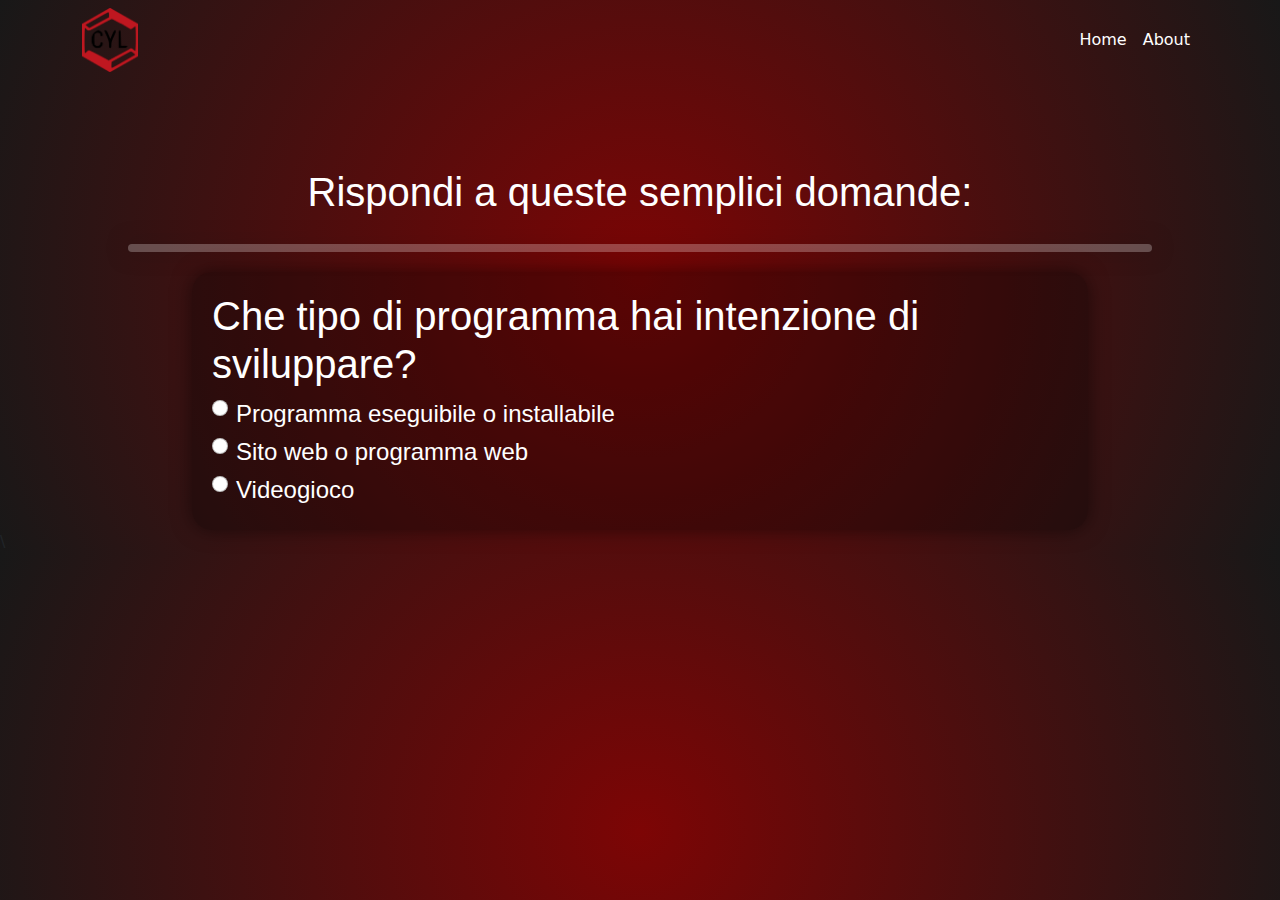
<file: action.html>
<!DOCTYPE html>
<html>
    <head>
        <meta charset='utf-8'>
        <meta http-equiv='X-UA-Compatible' content='IE=edge'>
        <title>CYL</title>
        <meta name='viewport' content='width=device-width, initial-scale=1'>
        <link href="bootstrap/css/bootstrap.min.css" rel="stylesheet">
        <script src="bootstrap/js/bootstrap.min.js"></script>
        <link rel='stylesheet' type='text/css' media='screen' href='il.css'>
        <script src='il.js'></script>
    </head>
    <body onload="setup();">
        <div in="mainnav" class="navbar navbar-expand-lg navbar-light">
            <div class="container">
                <img src="bitmap.png" width="5%">
                <ul class="navbar-nav ml-auto my-2 my-lg-0">
                    <li class="nav-item">
                        <a class="nav-link js-scroll-trigger text-white" href="index.html">Home</a>
                    </li>
                    <li class="nav-item">
                        <a class="nav-link js-scroll-trigger text-white" href="about.html">About</a>
                    </li>
                </ul>
            </div>
        </div>
        <br><br>
        <!--Qui c'è la parte effetiva del quiz-->
        <div class="div-center">
            <h1>Rispondi a queste semplici domande:</h1>
        </div>
        <hr/>
        <!--domanda iniziale-->
        <div id="qd1" class="col-5 div-question">
            <h1>Che tipo di programma hai intenzione di sviluppare?</h1>
            <div class="form-check form-check-group">
                <input type="radio" class="form-check-input r" name="q1" value="1" onclick="update(name, value)">
                <label class="form-check-label" for="q1">Programma eseguibile o installabile</label>
            </div>
            <div class="form-check form-check-group">
                <input type="radio" class="form-check-input r" name="q1" value="2" onclick="update(name, value)">
                <label class="form-check-label" for="q1">Sito web o programma web</label>
            </div>
            <div class="form-check form-check-group">
                <input type="radio" class="form-check-input r" name="q1" value="3" onclick="update(name, value)">
                <label class="form-check-label" for="q1">Videogioco</label>
            </div>
        </div>

        <!--domanda programa 1-->
        <div id="qp1" class="col-5 div-question">
            <h1>Preferisci un programma veloce ed efficente o facile da programmare e ordinato?</h1>
            <div class="form-check form-check-group">
                <input type="radio" class="form-check-input r" name="q2" value="1" onclick="update(name, value)">
                <label class="form-check-label" for="q2">Programma veloce ed efficente</label>
            </div>
            <div class="form-check form-check-group">
                <input type="radio" class="form-check-input r" name="q2" value="2" onclick="update(name, value)">
                <label class="form-check-label" for="q2">Programma facile da programmare e ordinato.</label>
            </div>
        </div>
        
        <!--domanda programma 2-->
        <div id="qp2" class="col-5 div-question">
            <h1>Di che tipo di programma hai bisogno?</h1>
            <div class="form-check form-check-group">
                <input type="radio" class="form-check-input r" name="q3" value="1" onclick="update(name, value)">
                <label class="form-check-label" for="q3">Programma con grafiche avanzate</label>
            </div>
            <div class="form-check form-check-group">
                <input type="radio" class="form-check-input r" name="q3" value="2" onclick="update(name, value)">
                <label class="form-check-label" for="q3">Programma per terminale, per server o da eseguire in background.</label>
            </div>
        </div>
        <!--domanda programma 3-->
        <div id="qp3" class="col-5 div-question">
            <h1>Su che piattaforma vuoi pubblicare?</h1>
            <div class="form-check form-check-group">
                <input type="radio" class="form-check-input r" name="q4" value="1" onclick="update(name, value)">
                <label class="form-check-label" for="q4">Linux e distro</label>
            </div>
            <div class="form-check form-check-group">
                <input type="radio" class="form-check-input r" name="q4" value="2" onclick="update(name, value)">
                <label class="form-check-label" for="q4">Windows</label>
            </div>
            <div class="form-check form-check-group">
                <input type="radio" class="form-check-input r" name="q4" value="3" onclick="update(name, value)">
                <label class="form-check-label" for="q4">MacOS</label>
            </div>
        </div>

        <!--domanda Sito 1-->
        <div id="qs1" class="col-5 div-question">
            <h1>Di che tipo di sito web hai bisogno?</h1>
            <div class="form-check form-check-group">
                <input type="radio" class="form-check-input r" name="q5" value="1" onclick="update(name, value)">
                <label class="form-check-label" for="q5">Sito web per applicazioni</label>
            </div>
            <div class="form-check form-check-group">
                <input type="radio" class="form-check-input r" name="q5" value="2" onclick="update(name, value)">
                <label class="form-check-label" for="q5">Sito web per semplice presentazione di un prodotto o un serivizio</label>
            </div>
        </div>
        
        <!--domanda sito 2-->
        <div id="qs2" class="col-5 div-question">
            <h1>Hai intenzione di salvare dati sulla tua app? (es. dati login o valori inseriti dall'utente)</h1>
            <div class="form-check form-check-group">
                <input type="radio" class="form-check-input r" name="q6" value="1" onclick="update(name, value)">
                <label class="form-check-label" for="q6">Si</label>
            </div>
            <div class="form-check form-check-group">
                <input type="radio" class="form-check-input r" name="q6" value="2" onclick="update(name, value)">
                <label class="form-check-label" for="q6">No</label>
            </div>
        </div>

        <!--domanda sito 3-->
        <div id="qs3" class="col-5 div-question">
            <h1>Preferisci che il tuo script venga eseguito in lato client o lato server?</h1>
            <div class="form-check form-check-group">
                <input type="radio" class="form-check-input r" name="q7" value="1" onclick="update(name, value)">
                <label class="form-check-label" for="q7">Lato Client (Codice sorgente visibile dall'utente)</label>
            </div>
            <div class="form-check form-check-group">
                <input type="radio" class="form-check-input r" name="q7" value="2" onclick="update(name, value)">
                <label class="form-check-label" for="q7">Lato Server (Codice non visibile ma più rischioso dal punto di vista della sicurezza per il tuo server)</label>
            </div>
        </div>
        <!--domanda sito 4-->
        <div id="qs4" class="col-5 div-question">
            <h1>Vuoi un ambiente di sviluppo web grafico o classico?</h1>
            <div class="form-check form-check-group">
                <input type="radio" class="form-check-input r" name="q8" value="1" onclick="update(name, value)">
                <label class="form-check-label" for="q8">Grafico (immediato ed intuitivo, tuttavia pone delle limitazioni a quello che si può fare)</label>
            </div>
            <div class="form-check form-check-group">
                <input type="radio" class="form-check-input r" name="q8" value="2" onclick="update(name, value)">
                <label class="form-check-label" for="q8">Classico (programmazione tramite un IDE. Più difficile ma molta più libertà.)</label>
            </div>
        </div>
        <!--domanda sito 5-->
        <div id="qs5" class="col-5 div-question">
            <h1>Desideri un ambiente di sviluppo grafico o classico?</h1>
            <div class="form-check form-check-group">
                <input type="radio" class="form-check-input r" name="q9" value="1" onclick="update(name, value)">
                <label class="form-check-label" for="q9">Grafico (velocizza enormemente il tempo di sviluppo)</label>
            </div>
            <div class="form-check form-check-group">
                <input type="radio" class="form-check-input r" name="q9" value="2" onclick="update(name, value)">
                <label class="form-check-label" for="q9">Classico (programmazione tramite IDE e quindi più difficile. Tuttavia risulta meglio da gestire e molto più leggero)</label>
            </div>
        </div>
        <!--domanda sito 6-->
        <div id="qs6" class="col-5 div-question">
            <h1>Stai cercando di sviluppare un gioco semplice o molto complesso?</h1>
            <div class="form-check form-check-group">
                <input type="radio" class="form-check-input r" name="q10" value="1" onclick="update(name, value)">
                <label class="form-check-label" for="q10">Semplice</label>
            </div>
            <div class="form-check form-check-group">
                <input type="radio" class="form-check-input r" name="q10" value="2" onclick="update(name, value)">
                <label class="form-check-label" for="q10">Complesso</label>
            </div>
        </div>
        <!--domanda gioco 1-->
        <div id="qg1" class="col-5 div-question">
            <h1>Per che piattaforma vuoi sviluppare?</h1>
            <div class="form-check form-check-group">
                <input type="radio" class="form-check-input r" name="q11" value="1" onclick="update(name, value)">
                <label class="form-check-label" for="q11">PC</label>
            </div>
            <div class="form-check form-check-group">
                <input type="radio" class="form-check-input r" name="q11" value="2" onclick="update(name, value)">
                <label class="form-check-label" for="q11">Console</label>
            </div>
            <div class="form-check form-check-group">
                <input type="radio" class="form-check-input r" name="q11" value="3" onclick="update(name, value)">
                <label class="form-check-label" for="q11">Smartphone</label>
            </div>
        </div>
        <!--domanda gioco 2-->
        <div id="qg2" class="col-5 div-question">
            <h1>Per che sistema operativo vuoi sviluppare?</h1>
            <div class="form-check form-check-group">
                <input type="radio" class="form-check-input r" name="q12" value="1" onclick="update(name, value)">
                <label class="form-check-label" for="q12">Windows</label>
            </div>
            <div class="form-check form-check-group">
                <input type="radio" class="form-check-input r" name="q12" value="2" onclick="update(name, value)">
                <label class="form-check-label" for="q12">MacOS</label>
            </div>
        </div>
        <!--domanda gioco 3-->
        <div id="qg3" class="col-5 div-question">
            <h1>Per che sistema operativo vuoi sviluppare?</h1>
            <div class="form-check form-check-group">
                <input type="radio" class="form-check-input r" name="q13" value="1" onclick="update(name, value)">
                <label class="form-check-label" for="q13">Android</label>
            </div>
            <div class="form-check form-check-group">
                <input type="radio" class="form-check-input r" name="q13" value="2" onclick="update(name, value)">
                <label class="form-check-label" for="q13">iOS</label>
            </div>
        </div>
        <!--domanda gioco 4-->
        <div id="qg4" class="col-5 div-question">
            <h1>Sei interessato a grafiche e tools mozzafiato o a un GameEngine semplice?</h1>
            <div class="form-check form-check-group">
                <input type="radio" class="form-check-input r" name="q14" value="1" onclick="update(name, value)">
                <label class="form-check-label" for="q14">Grafiche e tools mozzafiato</label>
            </div>
            <div class="form-check form-check-group">
                <input type="radio" class="form-check-input r" name="q14" value="2" onclick="update(name, value)">
                <label class="form-check-label" for="q14">Un GameEngine semplice</label>
            </div>
        </div>

        <div id="sumbit" class="div-question div-center">
            <input type="button" class="btn btn-danger" onclick="checkResults()" value="Conferma">
            <input type="button" class="btn btn-danger" onclick="window.location.reload();" value="Ricomincia">
        </div>
        <div id="answer" class="div-question div-center">
            <img id="answerImg" width="50%"><br>
            <a class="btn btn-danger" href="./about.html">Più info sui linguaggi</a>
        </div>
    </body>
</html>\
</file>
<file: il.css>
body {
    background: rgb(251,159,159);
    background: radial-gradient(circle, rgb(125, 5, 5) 0%, rgb(24, 24, 24) 100%); 
}

.div-question {
    background: rgba(0, 0, 0, 0.276);
    width: 70%;
    margin: 0 auto;
    margin-top: 20px;
    padding: 20px;
    border-radius: 20px;
    box-shadow: 0px 0px 20px 0px rgba(0, 0, 0, 0.5);
}

label {
    color: white;
    font-size: x-large;
    font-family: 'Trebuchet MS', sans-serif;
}

h1 {
    color: white;
    font-family: 'Trebuchet MS', sans-serif;
}

.div-center {
    text-align: center;
    margin: 0 auto;
    margin-top: 20px;
    padding: 20px;
}

hr {
    border-top: 8px solid rgb(255, 255, 255);
    border-radius: 5px;
    width: 80%;
    margin: 0 auto;
    box-shadow: 0px 0px 20px 0px rgba(0, 0, 0, 0.5);
}

.caro-img {
    margin: 0 auto;
}

.carousel {
    width:640px;
    height:360px;
    margin: 0 auto;
}
</file>
